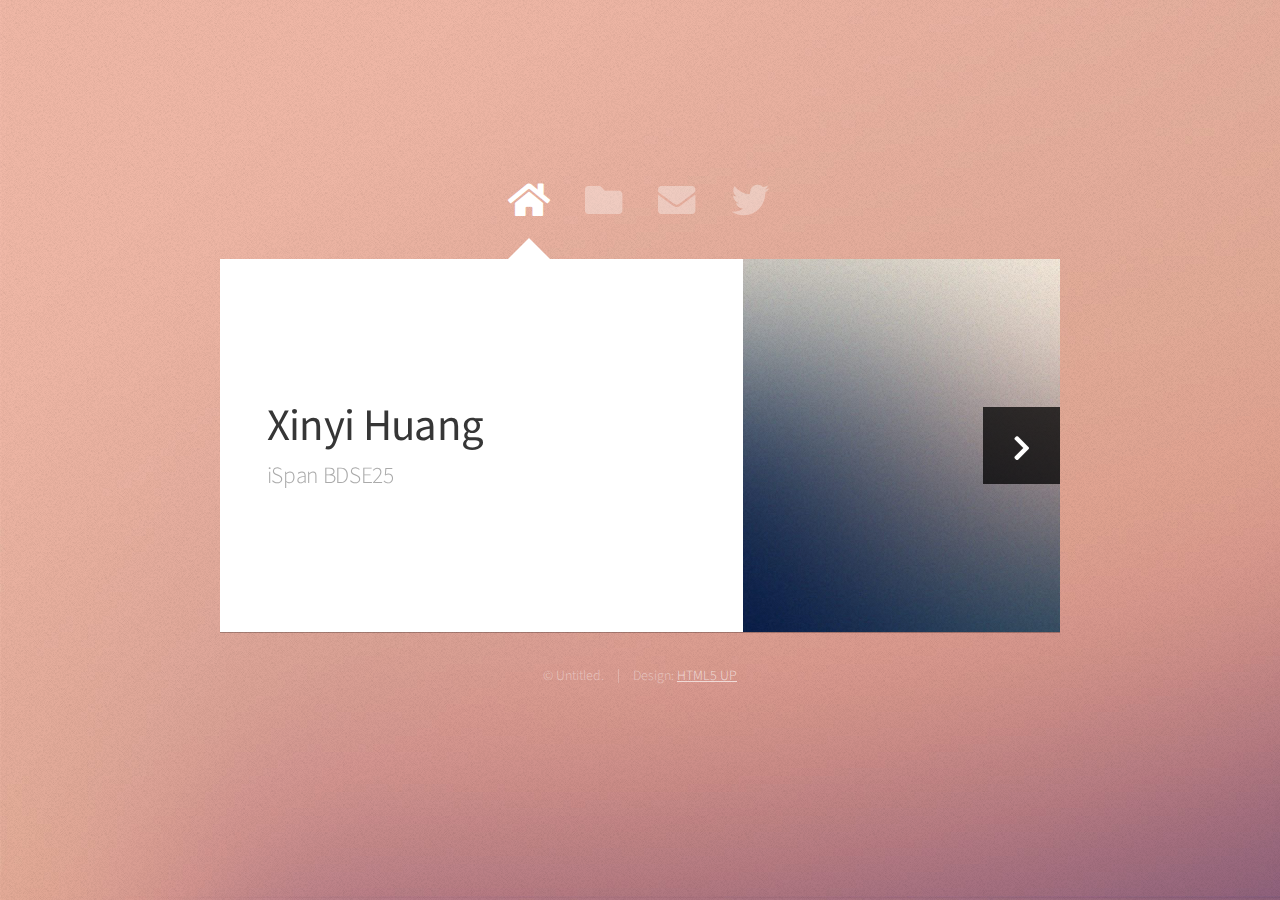
<file: index.html>
<!DOCTYPE HTML>
<html>
	<head>
		<title>D3 Workspace</title>
		<meta charset="utf-8" />
		<meta name="viewport" content="width=device-width, initial-scale=1, user-scalable=no" />
		<link rel="stylesheet" href="assets/css/main.css" />
		<noscript><link rel="stylesheet" href="assets/css/noscript.css" /></noscript>
	</head>
	<body class="is-preload">

		<!-- Wrapper-->
			<div id="wrapper">

				<!-- Nav -->
					<nav id="nav">
						<a href="#" class="icon solid fa-home"><span>Home</span></a>
						<a href="#work" class="icon solid fa-folder"><span>Work</span></a>
						<a href="#contact" class="icon solid fa-envelope"><span>Contact</span></a>
						<a href="https://twitter.com/ajlkn" class="icon brands fa-twitter"><span>Twitter</span></a>
					</nav>

				<!-- Main -->
					<div id="main">

						<!-- Me -->
							<article id="home" class="panel intro">
								<header>
									<h1>Xinyi Huang</h1>
									<p>iSpan BDSE25</p>
								</header>
								<a href="#work" class="jumplink pic">
									<span class="arrow icon solid fa-chevron-right"><span>See my work</span></span>
									<img src="images/me.jpg" alt="" />
								</a>
							</article>

						<!-- Work -->
							<article id="work" class="panel">
								<header>
									<h2>Data-Driven Documents</h2>
								</header>
								<p>
									D3.js is a JavaScript library for manipulating documents based on data. D3 helps you bring data to life using HTML, SVG, and CSS. D3’s emphasis on web standards gives you the full capabilities of modern browsers without tying yourself to a proprietary framework, combining powerful visualization components and a data-driven approach to DOM manipulation.
								</p>
								<section>
									<div class="row">
										<div class="col-4 col-6-medium col-12-small">
											<a href="bar_chart_advanced.html" class="image fit"><img src="images/pic01.jpg" alt="">Top 15 revenue/budget/popularity movies - Bar Chart</a>
										</div>
										<div class="col-4 col-6-medium col-12-small">
											<a href="scatter_plot.html" class="image fit"><img src="images/pic02.jpg" alt="">Top 100 films Budget vs.Revenue- Scatter Plot</a>
										</div>
										<div class="col-4 col-6-medium col-12-small">
											<a href="line_chart.html" class="image fit"><img src="images/pic03.jpg" alt="">Films w/ budget and revenue figures- Line Chart</a>
										</div>
										<div class="col-4 col-6-medium col-12-small">
											<a href="interactive_bar_chart.html" class="image fit"><img src="images/pic04.jpg" alt="">Interacitve Bar Chart</a>
										</div>
										<div class="col-4 col-6-medium col-12-small">
											<a href="interactive_scatter_plot.html" class="image fit"><img src="images/pic05.jpg" alt="">Interactive Scatter Plot</a>
										</div>
										<div class="col-4 col-6-medium col-12-small">
											<a href="fruit_list.html" class="image fit"><img src="images/pic06.jpg" alt="">Favorite Fruit List</a>
										</div>
									</div>
								</section>
							</article>

						<!-- Contact -->
							<article id="contact" class="panel">
								<header>
									<h2>Contact Me</h2>
								</header>
								<form action="#" method="post">
									<div>
										<div class="row">
											<div class="col-6 col-12-medium">
												<input type="text" name="name" placeholder="Name" />
											</div>
											<div class="col-6 col-12-medium">
												<input type="text" name="email" placeholder="Email" />
											</div>
											<div class="col-12">
												<input type="text" name="subject" placeholder="Subject" />
											</div>
											<div class="col-12">
												<textarea name="message" placeholder="Message" rows="6"></textarea>
											</div>
											<div class="col-12">
												<input type="submit" value="Send Message" />
											</div>
										</div>
									</div>
								</form>
							</article>

					</div>

				<!-- Footer -->
					<div id="footer">
						<ul class="copyright">
							<li>&copy; Untitled.</li><li>Design: <a href="http://html5up.net">HTML5 UP</a></li>
						</ul>
					</div>

			</div>

		<!-- Scripts -->
			<script src="assets/js/jquery.min.js"></script>
			<script src="assets/js/browser.min.js"></script>
			<script src="assets/js/breakpoints.min.js"></script>
			<script src="assets/js/util.js"></script>
			<script src="assets/js/main.js"></script>

	</body>
</html>
</file>
<file: assets/css/noscript.css>
/* Wrapper */

	#wrapper {
		opacity: 1 !important;
	}

/* Nav */

	#nav a {
		opacity: 1.0;
	}

		#nav a:before, #nav a:after {
			display: none;
		}

		#nav a span {
			top: 0;
			opacity: 1.0;
		}

			#nav a span:after {
				display: none;
			}

/* Main */

	#main {
		background: none;
		box-shadow: none;
	}

		#main > .panel {
			background: #ffffff;
			margin-bottom: 2em;
		}

			#main > .panel:last-child {
				margin-bottom: 0;
			}
</file>
<file: assets/css/main.css>
@import url("https://fonts.googleapis.com/css?family=Source+Sans+Pro:300,400,300italic,400italic");
@import url("fontawesome-all.min.css");

html, body, div, span, applet, object,
iframe, h1, h2, h3, h4, h5, h6, p, blockquote,
pre, a, abbr, acronym, address, big, cite,
code, del, dfn, em, img, ins, kbd, q, s, samp,
small, strike, strong, sub, sup, tt, var, b,
u, i, center, dl, dt, dd, ol, ul, li, fieldset,
form, label, legend, table, caption, tbody,
tfoot, thead, tr, th, td, article, aside,
canvas, details, embed, figure, figcaption,
footer, header, hgroup, menu, nav, output, ruby,
section, summary, time, mark, audio, video {
	margin: 0;
	padding: 0;
	border: 0;
	font-size: 100%;
	font: inherit;
	vertical-align: baseline;}

article, aside, details, figcaption, figure,
footer, header, hgroup, menu, nav, section {
	display: block;}

body {
	line-height: 1;
}

ol, ul {
	list-style: none;
}

blockquote, q {
	quotes: none;
}

	blockquote:before, blockquote:after, q:before, q:after {
		content: '';
		content: none;
	}

table {
	border-collapse: collapse;
	border-spacing: 0;
}

body {
	-webkit-text-size-adjust: none;
}

mark {
	background-color: transparent;
	color: inherit;
}

input::-moz-focus-inner {
	border: 0;
	padding: 0;
}

input, select, textarea {
	-moz-appearance: none;
	-webkit-appearance: none;
	-ms-appearance: none;
	appearance: none;
}

/* Row */

	.row {
		display: flex;
		flex-wrap: wrap;
		box-sizing: border-box;
		align-items: stretch;
	}

		.row > * {
			box-sizing: border-box;
		}

		.row.gtr-uniform > * > :last-child {
			margin-bottom: 0;
		}

		.row.aln-left {
			justify-content: flex-start;
		}

		.row.aln-center {
			justify-content: center;
		}

		.row.aln-right {
			justify-content: flex-end;
		}

		.row.aln-top {
			align-items: flex-start;
		}

		.row.aln-middle {
			align-items: center;
		}

		.row.aln-bottom {
			align-items: flex-end;
		}

		.row > .imp {
			order: -1;
		}

		.row > .col-1 {
			width: 8.33333%;
		}

		.row > .off-1 {
			margin-left: 8.33333%;
		}

		.row > .col-2 {
			width: 16.66667%;
		}

		.row > .off-2 {
			margin-left: 16.66667%;
		}

		.row > .col-3 {
			width: 25%;
		}

		.row > .off-3 {
			margin-left: 25%;
		}

		.row > .col-4 {
			width: 33.33333%;
		}

		.row > .off-4 {
			margin-left: 33.33333%;
		}

		.row > .col-5 {
			width: 41.66667%;
		}

		.row > .off-5 {
			margin-left: 41.66667%;
		}

		.row > .col-6 {
			width: 50%;
		}

		.row > .off-6 {
			margin-left: 50%;
		}

		.row > .col-7 {
			width: 58.33333%;
		}

		.row > .off-7 {
			margin-left: 58.33333%;
		}

		.row > .col-8 {
			width: 66.66667%;
		}

		.row > .off-8 {
			margin-left: 66.66667%;
		}

		.row > .col-9 {
			width: 75%;
		}

		.row > .off-9 {
			margin-left: 75%;
		}

		.row > .col-10 {
			width: 83.33333%;
		}

		.row > .off-10 {
			margin-left: 83.33333%;
		}

		.row > .col-11 {
			width: 91.66667%;
		}

		.row > .off-11 {
			margin-left: 91.66667%;
		}

		.row > .col-12 {
			width: 100%;
		}

		.row > .off-12 {
			margin-left: 100%;
		}

		.row.gtr-0 {
			margin-top: 0em;
			margin-left: 0em;
		}

			.row.gtr-0 > * {
				padding: 0em 0 0 0em;
			}

			.row.gtr-0.gtr-uniform {
				margin-top: 0em;
			}

				.row.gtr-0.gtr-uniform > * {
					padding-top: 0em;
				}

		.row.gtr-25 {
			margin-top: -0.3125em;
			margin-left: -0.3125em;
		}

			.row.gtr-25 > * {
				padding: 0.3125em 0 0 0.3125em;
			}

			.row.gtr-25.gtr-uniform {
				margin-top: -0.3125em;
			}

				.row.gtr-25.gtr-uniform > * {
					padding-top: 0.3125em;
				}

		.row.gtr-50 {
			margin-top: -0.625em;
			margin-left: -0.625em;
		}

			.row.gtr-50 > * {
				padding: 0.625em 0 0 0.625em;
			}

			.row.gtr-50.gtr-uniform {
				margin-top: -0.625em;
			}

				.row.gtr-50.gtr-uniform > * {
					padding-top: 0.625em;
				}

		.row {
			margin-top: -1.25em;
			margin-left: -1.25em;
		}

			.row > * {
				padding: 1.25em 0 0 1.25em;
			}

			.row.gtr-uniform {
				margin-top: -1.25em;
			}

				.row.gtr-uniform > * {
					padding-top: 1.25em;
				}

		.row.gtr-150 {
			margin-top: -1.875em;
			margin-left: -1.875em;
		}

			.row.gtr-150 > * {
				padding: 1.875em 0 0 1.875em;
			}

			.row.gtr-150.gtr-uniform {
				margin-top: -1.875em;
			}

				.row.gtr-150.gtr-uniform > * {
					padding-top: 1.875em;
				}

		.row.gtr-200 {
			margin-top: -2.5em;
			margin-left: -2.5em;
		}

			.row.gtr-200 > * {
				padding: 2.5em 0 0 2.5em;
			}

			.row.gtr-200.gtr-uniform {
				margin-top: -2.5em;
			}

				.row.gtr-200.gtr-uniform > * {
					padding-top: 2.5em;
				}

		@media screen and (max-width: 1680px) {

			.row {
				display: flex;
				flex-wrap: wrap;
				box-sizing: border-box;
				align-items: stretch;
			}

				.row > * {
					box-sizing: border-box;
				}

				.row.gtr-uniform > * > :last-child {
					margin-bottom: 0;
				}

				.row.aln-left {
					justify-content: flex-start;
				}

				.row.aln-center {
					justify-content: center;
				}

				.row.aln-right {
					justify-content: flex-end;
				}

				.row.aln-top {
					align-items: flex-start;
				}

				.row.aln-middle {
					align-items: center;
				}

				.row.aln-bottom {
					align-items: flex-end;
				}

				.row > .imp-xlarge {
					order: -1;
				}

				.row > .col-1-xlarge {
					width: 8.33333%;
				}

				.row > .off-1-xlarge {
					margin-left: 8.33333%;
				}

				.row > .col-2-xlarge {
					width: 16.66667%;
				}

				.row > .off-2-xlarge {
					margin-left: 16.66667%;
				}

				.row > .col-3-xlarge {
					width: 25%;
				}

				.row > .off-3-xlarge {
					margin-left: 25%;
				}

				.row > .col-4-xlarge {
					width: 33.33333%;
				}

				.row > .off-4-xlarge {
					margin-left: 33.33333%;
				}

				.row > .col-5-xlarge {
					width: 41.66667%;
				}

				.row > .off-5-xlarge {
					margin-left: 41.66667%;
				}

				.row > .col-6-xlarge {
					width: 50%;
				}

				.row > .off-6-xlarge {
					margin-left: 50%;
				}

				.row > .col-7-xlarge {
					width: 58.33333%;
				}

				.row > .off-7-xlarge {
					margin-left: 58.33333%;
				}

				.row > .col-8-xlarge {
					width: 66.66667%;
				}

				.row > .off-8-xlarge {
					margin-left: 66.66667%;
				}

				.row > .col-9-xlarge {
					width: 75%;
				}

				.row > .off-9-xlarge {
					margin-left: 75%;
				}

				.row > .col-10-xlarge {
					width: 83.33333%;
				}

				.row > .off-10-xlarge {
					margin-left: 83.33333%;
				}

				.row > .col-11-xlarge {
					width: 91.66667%;
				}

				.row > .off-11-xlarge {
					margin-left: 91.66667%;
				}

				.row > .col-12-xlarge {
					width: 100%;
				}

				.row > .off-12-xlarge {
					margin-left: 100%;
				}

				.row.gtr-0 {
					margin-top: 0em;
					margin-left: 0em;
				}

					.row.gtr-0 > * {
						padding: 0em 0 0 0em;
					}

					.row.gtr-0.gtr-uniform {
						margin-top: 0em;
					}

						.row.gtr-0.gtr-uniform > * {
							padding-top: 0em;
						}

				.row.gtr-25 {
					margin-top: -0.3125em;
					margin-left: -0.3125em;
				}

					.row.gtr-25 > * {
						padding: 0.3125em 0 0 0.3125em;
					}

					.row.gtr-25.gtr-uniform {
						margin-top: -0.3125em;
					}

						.row.gtr-25.gtr-uniform > * {
							padding-top: 0.3125em;
						}

				.row.gtr-50 {
					margin-top: -0.625em;
					margin-left: -0.625em;
				}

					.row.gtr-50 > * {
						padding: 0.625em 0 0 0.625em;
					}

					.row.gtr-50.gtr-uniform {
						margin-top: -0.625em;
					}

						.row.gtr-50.gtr-uniform > * {
							padding-top: 0.625em;
						}

				.row {
					margin-top: -1.25em;
					margin-left: -1.25em;
				}

					.row > * {
						padding: 1.25em 0 0 1.25em;
					}

					.row.gtr-uniform {
						margin-top: -1.25em;
					}

						.row.gtr-uniform > * {
							padding-top: 1.25em;
						}

				.row.gtr-150 {
					margin-top: -1.875em;
					margin-left: -1.875em;
				}

					.row.gtr-150 > * {
						padding: 1.875em 0 0 1.875em;
					}

					.row.gtr-150.gtr-uniform {
						margin-top: -1.875em;
					}

						.row.gtr-150.gtr-uniform > * {
							padding-top: 1.875em;
						}

				.row.gtr-200 {
					margin-top: -2.5em;
					margin-left: -2.5em;
				}

					.row.gtr-200 > * {
						padding: 2.5em 0 0 2.5em;
					}

					.row.gtr-200.gtr-uniform {
						margin-top: -2.5em;
					}

						.row.gtr-200.gtr-uniform > * {
							padding-top: 2.5em;
						}

		}

		@media screen and (max-width: 1280px) {

			.row {
				display: flex;
				flex-wrap: wrap;
				box-sizing: border-box;
				align-items: stretch;
			}

				.row > * {
					box-sizing: border-box;
				}

				.row.gtr-uniform > * > :last-child {
					margin-bottom: 0;
				}

				.row.aln-left {
					justify-content: flex-start;
				}

				.row.aln-center {
					justify-content: center;
				}

				.row.aln-right {
					justify-content: flex-end;
				}

				.row.aln-top {
					align-items: flex-start;
				}

				.row.aln-middle {
					align-items: center;
				}

				.row.aln-bottom {
					align-items: flex-end;
				}

				.row > .imp-large {
					order: -1;
				}

				.row > .col-1-large {
					width: 8.33333%;
				}

				.row > .off-1-large {
					margin-left: 8.33333%;
				}

				.row > .col-2-large {
					width: 16.66667%;
				}

				.row > .off-2-large {
					margin-left: 16.66667%;
				}

				.row > .col-3-large {
					width: 25%;
				}

				.row > .off-3-large {
					margin-left: 25%;
				}

				.row > .col-4-large {
					width: 33.33333%;
				}

				.row > .off-4-large {
					margin-left: 33.33333%;
				}

				.row > .col-5-large {
					width: 41.66667%;
				}

				.row > .off-5-large {
					margin-left: 41.66667%;
				}

				.row > .col-6-large {
					width: 50%;
				}

				.row > .off-6-large {
					margin-left: 50%;
				}

				.row > .col-7-large {
					width: 58.33333%;
				}

				.row > .off-7-large {
					margin-left: 58.33333%;
				}

				.row > .col-8-large {
					width: 66.66667%;
				}

				.row > .off-8-large {
					margin-left: 66.66667%;
				}

				.row > .col-9-large {
					width: 75%;
				}

				.row > .off-9-large {
					margin-left: 75%;
				}

				.row > .col-10-large {
					width: 83.33333%;
				}

				.row > .off-10-large {
					margin-left: 83.33333%;
				}

				.row > .col-11-large {
					width: 91.66667%;
				}

				.row > .off-11-large {
					margin-left: 91.66667%;
				}

				.row > .col-12-large {
					width: 100%;
				}

				.row > .off-12-large {
					margin-left: 100%;
				}

				.row.gtr-0 {
					margin-top: 0em;
					margin-left: 0em;
				}

					.row.gtr-0 > * {
						padding: 0em 0 0 0em;
					}

					.row.gtr-0.gtr-uniform {
						margin-top: 0em;
					}

						.row.gtr-0.gtr-uniform > * {
							padding-top: 0em;
						}

				.row.gtr-25 {
					margin-top: -0.3125em;
					margin-left: -0.3125em;
				}

					.row.gtr-25 > * {
						padding: 0.3125em 0 0 0.3125em;
					}

					.row.gtr-25.gtr-uniform {
						margin-top: -0.3125em;
					}

						.row.gtr-25.gtr-uniform > * {
							padding-top: 0.3125em;
						}

				.row.gtr-50 {
					margin-top: -0.625em;
					margin-left: -0.625em;
				}

					.row.gtr-50 > * {
						padding: 0.625em 0 0 0.625em;
					}

					.row.gtr-50.gtr-uniform {
						margin-top: -0.625em;
					}

						.row.gtr-50.gtr-uniform > * {
							padding-top: 0.625em;
						}

				.row {
					margin-top: -1.25em;
					margin-left: -1.25em;
				}

					.row > * {
						padding: 1.25em 0 0 1.25em;
					}

					.row.gtr-uniform {
						margin-top: -1.25em;
					}

						.row.gtr-uniform > * {
							padding-top: 1.25em;
						}

				.row.gtr-150 {
					margin-top: -1.875em;
					margin-left: -1.875em;
				}

					.row.gtr-150 > * {
						padding: 1.875em 0 0 1.875em;
					}

					.row.gtr-150.gtr-uniform {
						margin-top: -1.875em;
					}

						.row.gtr-150.gtr-uniform > * {
							padding-top: 1.875em;
						}

				.row.gtr-200 {
					margin-top: -2.5em;
					margin-left: -2.5em;
				}

					.row.gtr-200 > * {
						padding: 2.5em 0 0 2.5em;
					}

					.row.gtr-200.gtr-uniform {
						margin-top: -2.5em;
					}

						.row.gtr-200.gtr-uniform > * {
							padding-top: 2.5em;
						}

		}

		@media screen and (max-width: 980px) {

			.row {
				display: flex;
				flex-wrap: wrap;
				box-sizing: border-box;
				align-items: stretch;
			}

				.row > * {
					box-sizing: border-box;
				}

				.row.gtr-uniform > * > :last-child {
					margin-bottom: 0;
				}

				.row.aln-left {
					justify-content: flex-start;
				}

				.row.aln-center {
					justify-content: center;
				}

				.row.aln-right {
					justify-content: flex-end;
				}

				.row.aln-top {
					align-items: flex-start;
				}

				.row.aln-middle {
					align-items: center;
				}

				.row.aln-bottom {
					align-items: flex-end;
				}

				.row > .imp-medium {
					order: -1;
				}

				.row > .col-1-medium {
					width: 8.33333%;
				}

				.row > .off-1-medium {
					margin-left: 8.33333%;
				}

				.row > .col-2-medium {
					width: 16.66667%;
				}

				.row > .off-2-medium {
					margin-left: 16.66667%;
				}

				.row > .col-3-medium {
					width: 25%;
				}

				.row > .off-3-medium {
					margin-left: 25%;
				}

				.row > .col-4-medium {
					width: 33.33333%;
				}

				.row > .off-4-medium {
					margin-left: 33.33333%;
				}

				.row > .col-5-medium {
					width: 41.66667%;
				}

				.row > .off-5-medium {
					margin-left: 41.66667%;
				}

				.row > .col-6-medium {
					width: 50%;
				}

				.row > .off-6-medium {
					margin-left: 50%;
				}

				.row > .col-7-medium {
					width: 58.33333%;
				}

				.row > .off-7-medium {
					margin-left: 58.33333%;
				}

				.row > .col-8-medium {
					width: 66.66667%;
				}

				.row > .off-8-medium {
					margin-left: 66.66667%;
				}

				.row > .col-9-medium {
					width: 75%;
				}

				.row > .off-9-medium {
					margin-left: 75%;
				}

				.row > .col-10-medium {
					width: 83.33333%;
				}

				.row > .off-10-medium {
					margin-left: 83.33333%;
				}

				.row > .col-11-medium {
					width: 91.66667%;
				}

				.row > .off-11-medium {
					margin-left: 91.66667%;
				}

				.row > .col-12-medium {
					width: 100%;
				}

				.row > .off-12-medium {
					margin-left: 100%;
				}

				.row.gtr-0 {
					margin-top: 0em;
					margin-left: 0em;
				}

					.row.gtr-0 > * {
						padding: 0em 0 0 0em;
					}

					.row.gtr-0.gtr-uniform {
						margin-top: 0em;
					}

						.row.gtr-0.gtr-uniform > * {
							padding-top: 0em;
						}

				.row.gtr-25 {
					margin-top: -0.3125em;
					margin-left: -0.3125em;
				}

					.row.gtr-25 > * {
						padding: 0.3125em 0 0 0.3125em;
					}

					.row.gtr-25.gtr-uniform {
						margin-top: -0.3125em;
					}

						.row.gtr-25.gtr-uniform > * {
							padding-top: 0.3125em;
						}

				.row.gtr-50 {
					margin-top: -0.625em;
					margin-left: -0.625em;
				}

					.row.gtr-50 > * {
						padding: 0.625em 0 0 0.625em;
					}

					.row.gtr-50.gtr-uniform {
						margin-top: -0.625em;
					}

						.row.gtr-50.gtr-uniform > * {
							padding-top: 0.625em;
						}

				.row {
					margin-top: -1.25em;
					margin-left: -1.25em;
				}

					.row > * {
						padding: 1.25em 0 0 1.25em;
					}

					.row.gtr-uniform {
						margin-top: -1.25em;
					}

						.row.gtr-uniform > * {
							padding-top: 1.25em;
						}

				.row.gtr-150 {
					margin-top: -1.875em;
					margin-left: -1.875em;
				}

					.row.gtr-150 > * {
						padding: 1.875em 0 0 1.875em;
					}

					.row.gtr-150.gtr-uniform {
						margin-top: -1.875em;
					}

						.row.gtr-150.gtr-uniform > * {
							padding-top: 1.875em;
						}

				.row.gtr-200 {
					margin-top: -2.5em;
					margin-left: -2.5em;
				}

					.row.gtr-200 > * {
						padding: 2.5em 0 0 2.5em;
					}

					.row.gtr-200.gtr-uniform {
						margin-top: -2.5em;
					}

						.row.gtr-200.gtr-uniform > * {
							padding-top: 2.5em;
						}

		}

		@media screen and (max-width: 736px) {

			.row {
				display: flex;
				flex-wrap: wrap;
				box-sizing: border-box;
				align-items: stretch;
			}

				.row > * {
					box-sizing: border-box;
				}

				.row.gtr-uniform > * > :last-child {
					margin-bottom: 0;
				}

				.row.aln-left {
					justify-content: flex-start;
				}

				.row.aln-center {
					justify-content: center;
				}

				.row.aln-right {
					justify-content: flex-end;
				}

				.row.aln-top {
					align-items: flex-start;
				}

				.row.aln-middle {
					align-items: center;
				}

				.row.aln-bottom {
					align-items: flex-end;
				}

				.row > .imp-small {
					order: -1;
				}

				.row > .col-1-small {
					width: 8.33333%;
				}

				.row > .off-1-small {
					margin-left: 8.33333%;
				}

				.row > .col-2-small {
					width: 16.66667%;
				}

				.row > .off-2-small {
					margin-left: 16.66667%;
				}

				.row > .col-3-small {
					width: 25%;
				}

				.row > .off-3-small {
					margin-left: 25%;
				}

				.row > .col-4-small {
					width: 33.33333%;
				}

				.row > .off-4-small {
					margin-left: 33.33333%;
				}

				.row > .col-5-small {
					width: 41.66667%;
				}

				.row > .off-5-small {
					margin-left: 41.66667%;
				}

				.row > .col-6-small {
					width: 50%;
				}

				.row > .off-6-small {
					margin-left: 50%;
				}

				.row > .col-7-small {
					width: 58.33333%;
				}

				.row > .off-7-small {
					margin-left: 58.33333%;
				}

				.row > .col-8-small {
					width: 66.66667%;
				}

				.row > .off-8-small {
					margin-left: 66.66667%;
				}

				.row > .col-9-small {
					width: 75%;
				}

				.row > .off-9-small {
					margin-left: 75%;
				}

				.row > .col-10-small {
					width: 83.33333%;
				}

				.row > .off-10-small {
					margin-left: 83.33333%;
				}

				.row > .col-11-small {
					width: 91.66667%;
				}

				.row > .off-11-small {
					margin-left: 91.66667%;
				}

				.row > .col-12-small {
					width: 100%;
				}

				.row > .off-12-small {
					margin-left: 100%;
				}

				.row.gtr-0 {
					margin-top: 0em;
					margin-left: 0em;
				}

					.row.gtr-0 > * {
						padding: 0em 0 0 0em;
					}

					.row.gtr-0.gtr-uniform {
						margin-top: 0em;
					}

						.row.gtr-0.gtr-uniform > * {
							padding-top: 0em;
						}

				.row.gtr-25 {
					margin-top: -0.3125em;
					margin-left: -0.3125em;
				}

					.row.gtr-25 > * {
						padding: 0.3125em 0 0 0.3125em;
					}

					.row.gtr-25.gtr-uniform {
						margin-top: -0.3125em;
					}

						.row.gtr-25.gtr-uniform > * {
							padding-top: 0.3125em;
						}

				.row.gtr-50 {
					margin-top: -0.625em;
					margin-left: -0.625em;
				}

					.row.gtr-50 > * {
						padding: 0.625em 0 0 0.625em;
					}

					.row.gtr-50.gtr-uniform {
						margin-top: -0.625em;
					}

						.row.gtr-50.gtr-uniform > * {
							padding-top: 0.625em;
						}

				.row {
					margin-top: -1.25em;
					margin-left: -1.25em;
				}

					.row > * {
						padding: 1.25em 0 0 1.25em;
					}

					.row.gtr-uniform {
						margin-top: -1.25em;
					}

						.row.gtr-uniform > * {
							padding-top: 1.25em;
						}

				.row.gtr-150 {
					margin-top: -1.875em;
					margin-left: -1.875em;
				}

					.row.gtr-150 > * {
						padding: 1.875em 0 0 1.875em;
					}

					.row.gtr-150.gtr-uniform {
						margin-top: -1.875em;
					}

						.row.gtr-150.gtr-uniform > * {
							padding-top: 1.875em;
						}

				.row.gtr-200 {
					margin-top: -2.5em;
					margin-left: -2.5em;
				}

					.row.gtr-200 > * {
						padding: 2.5em 0 0 2.5em;
					}

					.row.gtr-200.gtr-uniform {
						margin-top: -2.5em;
					}

						.row.gtr-200.gtr-uniform > * {
							padding-top: 2.5em;
						}

		}

/* Basic */

	html {
		box-sizing: border-box;
	}

	*, *:before, *:after {
		box-sizing: inherit;
	}

	body {
		background-image: url("images/overlay.png"), url("images/bg.jpg");
		background-repeat: repeat, no-repeat;
		background-size: auto, 100% 100%;
		background-attachment: fixed;
		overflow-y: scroll;
	}

		body.is-preload *, body.is-preload *:before, body.is-preload *:after {
			-moz-animation: none !important;
			-webkit-animation: none !important;
			-ms-animation: none !important;
			animation: none !important;
			-moz-transition: none !important;
			-webkit-transition: none !important;
			-ms-transition: none !important;
			transition: none !important;
		}

	body, input, textarea, select {
		font-family: 'Source Sans Pro', sans-serif;
		font-weight: 300;
		color: #777777;
		font-size: 20pt;
		line-height: 1.75em;
	}

		@media screen and (max-width: 1680px) {

			body, input, textarea, select {
				font-size: 15pt;
			}

		}

		@media screen and (max-width: 1280px) {

			body, input, textarea, select {
				font-size: 14pt;
			}

		}

		@media screen and (max-width: 736px) {

			body, input, textarea, select {
				font-size: 12pt;
			}

		}

		@media screen and (max-width: 360px) {

			body, input, textarea, select {
				font-size: 11pt;
			}

		}

	strong, b, h1, h2, h3, h4, h5, h6 {
		font-weight: 400;
		color: #363636;
	}

	h1 {
		font-size: 2.4em;
		letter-spacing: -0.015em;
	}

	h2 {
		font-size: 1.8em;
		letter-spacing: -0.015em;
	}

	h3, h4, h5, h6 {
		font-size: 1.25em;
		letter-spacing: -0.015em;
	}

	@media screen and (max-width: 736px) {

		h1 {
			font-size: 1.75em;
		}

		h2 {
			font-size: 1.375em;
		}

		h3, h4, h5, h6 {
			font-size: 1em;
		}

	}

	blockquote {
		border-left: solid 0.5em #ddd;
		padding: 1em 0 1em 2em;
		font-style: italic;
	}

	em, i {
		font-style: italic;
	}

	hr {
		border: 0;
		border-top: solid 1px #ddd;
		padding: 1.5em 0 0 0;
		margin: 1.75em 0 0 0;
	}

	sub {
		position: relative;
		top: 0.5em;
		font-size: 0.8em;
	}

	sup {
		position: relative;
		top: -0.5em;
		font-size: 0.8em;
	}

	br.clear {
		clear: both;
	}

	p, ul, ol, dl, table, blockquote, form {
		margin-bottom: 2em;
	}

/* Table */

	table {
		width: 100%;
	}

		table.default tbody tr {
			border-bottom: solid 1px #f4f4f4;
		}

		table.default td {
			padding: 0.5em 1em 0.5em 1em;
		}

		table.default th {
			text-align: left;
			font-weight: 400;
			padding: 0.5em 1em 0.5em 1em;
		}

		table.default thead {
			border-bottom: solid 2px #f4f4f4;
		}

/* Form */

	form label {
		display: block;
		font-weight: 400;
		color: #363636;
		margin: 0 0 1em 0;
	}

	form input[type="text"],
	form input[type="email"],
	form input[type="password"],
	form select,
	form textarea {
		-webkit-appearance: none;
		border: 0;
		background: #f4f4f4;
		padding: 0.75em;
		width: 100%;
		-moz-transition: background-color .25s ease-in-out;
		-webkit-transition: background-color .25s ease-in-out;
		-ms-transition: background-color .25s ease-in-out;
		transition: background-color .25s ease-in-out;
	}

		form input[type="text"]:focus,
		form input[type="email"]:focus,
		form input[type="password"]:focus,
		form select:focus,
		form textarea:focus {
			background: #f8f8f8;
		}

	form input[type="text"],
	form input[type="email"],
	form input[type="password"],
	form select {
		line-height: 1.35em;
	}

	form ::-webkit-input-placeholder {
		color: #999;
	}

	form :-moz-placeholder {
		color: #999;
	}

	form ::-moz-placeholder {
		color: #999;
	}

	form :-ms-input-placeholder {
		color: #999;
	}

/* Section/Article */

	section, article {
		margin-bottom: 3em;
	}

		section > :last-child, section:last-child, article > :last-child, article:last-child {
			margin-bottom: 0;
		}

	header {
		margin: 0 0 1.5em 0;
	}

		header > p {
			margin: 0.5em 0 0 0;
			color: #aaa;
		}

		@media screen and (max-width: 736px) {

			header {
				margin: 0 0 1em 0;
			}

		}

/* Image */

	.image {
		display: inline-block;
	}

		.image img {
			display: block;
			width: 100%;
		}

		.image.fit {
			display: block;
			width: 100%;
		}

		.image.featured {
			display: block;
			width: 100%;
			margin: 0 0 2em 0;
		}

		.image.left {
			float: left;
			margin: 0 2em 2em 0;
		}

		.image.centered {
			display: block;
			margin: 0 0 2em 0;
		}

			.image.centered img {
				margin: 0 auto;
				width: auto;
			}

/* Button */

	input[type="button"],
	input[type="submit"],
	input[type="reset"],
	button,
	.button {
		-moz-transition: background-color .25s ease-in-out;
		-webkit-transition: background-color .25s ease-in-out;
		-ms-transition: background-color .25s ease-in-out;
		transition: background-color .25s ease-in-out;
		-webkit-appearance: none;
		display: inline-block;
		background-color: #222222;
		color: #ffffff;
		border: 0;
		cursor: pointer;
		outline: 0;
		padding: 0.7em 1.5em 0.7em 1.5em;
	}

		input[type="button"]:hover,
		input[type="submit"]:hover,
		input[type="reset"]:hover,
		button:hover,
		.button:hover {
			background-color: #333333;
		}

		input[type="button"]:active,
		input[type="submit"]:active,
		input[type="reset"]:active,
		button:active,
		.button:active {
			background-color: #444444;
		}

		input[type="button"].alt,
		input[type="submit"].alt,
		input[type="reset"].alt,
		button.alt,
		.button.alt {
			background-color: #777777;
		}

			input[type="button"].alt:hover,
			input[type="submit"].alt:hover,
			input[type="reset"].alt:hover,
			button.alt:hover,
			.button.alt:hover {
				background-color: #888888;
			}

			input[type="button"].alt:active,
			input[type="submit"].alt:active,
			input[type="reset"].alt:active,
			button.alt:active,
			.button.alt:active {
				background-color: #999999;
			}

		input[type="button"].small,
		input[type="submit"].small,
		input[type="reset"].small,
		button.small,
		.button.small {
			font-size: 0.75em;
		}

		input[type="button"].large,
		input[type="submit"].large,
		input[type="reset"].large,
		button.large,
		.button.large {
			font-size: 1.25em;
			padding: 0.5em 1.25em 0.5em 1.25em;
		}

		input[type="button"].xlarge,
		input[type="submit"].xlarge,
		input[type="reset"].xlarge,
		button.xlarge,
		.button.xlarge {
			font-size: 1.5em;
			padding: 0.5em 1.25em 0.5em 1.25em;
		}

		@media screen and (max-width: 736px) {

			input[type="button"],
			input[type="submit"],
			input[type="reset"],
			button,
			.button {
				width: 100%;
			}

		}

/* List */

	ul {
		list-style: disc;
		padding-left: 1em;
	}

		ul li {
			padding-left: 0.5em;
		}

	ol {
		list-style: decimal;
		padding-left: 1.25em;
	}

		ol li {
			padding-left: 0.25em;
		}

/* Actions */

	ul.actions {
		list-style: none;
		padding-left: 0;
	}

		ul.actions li {
			display: inline-block;
			padding-left: 0;
			margin: 0 0 0 0.5em;
		}

			ul.actions li:first-child {
				margin-left: 0;
			}

		@media screen and (max-width: 736px) {

			ul.actions li {
				display: block;
				margin: 0.75em 0 0 0;
			}

				ul.actions li:first-child {
					margin-top: 0;
				}

		}

/* Icons */

	.icon {
		text-decoration: none;
		position: relative;
		text-decoration: none;
	}

		.icon:before {
			-moz-osx-font-smoothing: grayscale;
			-webkit-font-smoothing: antialiased;
			display: inline-block;
			font-style: normal;
			font-variant: normal;
			text-rendering: auto;
			line-height: 1;
			text-transform: none !important;
			font-family: 'Font Awesome 5 Free';
			font-weight: 400;
		}

		.icon.solid:before {
			font-weight: 900;
		}

		.icon.brands:before {
			font-family: 'Font Awesome 5 Brands';
		}

		.icon:before {
			line-height: inherit;
		}

		.icon > .label {
			display: none;
		}

/* Nav */

	#nav {
		text-align: center;
		height: 4.25em;
		cursor: default;
	}

		#nav a {
			position: relative;
			display: inline-block;
			color: #ffffff;
			width: 1em;
			height: 1em;
			line-height: 0.9em;
			font-size: 2.5em;
			margin: 0 0.25em 0 0.25em;
			opacity: 0.35;
			outline: 0;
			-moz-transition: opacity .25s ease-in-out;
			-webkit-transition: opacity .25s ease-in-out;
			-ms-transition: opacity .25s ease-in-out;
			transition: opacity .25s ease-in-out;
		}

			#nav a.icon:before {
				padding-right: 0;
			}

			#nav a:before {
				font-size: 0.8em;
			}

			#nav a:after {
				content: '';
				display: block;
				position: absolute;
				left: 50%;
				bottom: -0.75em;
				margin-left: -0.5em;
				border-bottom: solid 0em #ffffff;
				border-left: solid 0.5em transparent;
				border-right: solid 0.5em transparent;
				-moz-transition: border-bottom-width .25s ease-in-out;
				-webkit-transition: border-bottom-width .25s ease-in-out;
				-ms-transition: border-bottom-width .25s ease-in-out;
				transition: border-bottom-width .25s ease-in-out;
			}

			#nav a span {
				display: block;
				position: absolute;
				background: #222222;
				color: #ffffff;
				top: -2.75em;
				font-size: 0.3em;
				height: 2.25em;
				line-height: 2.25em;
				left: 50%;
				opacity: 0;
				-moz-transition: opacity .25s ease-in-out;
				-webkit-transition: opacity .25s ease-in-out;
				-ms-transition: opacity .25s ease-in-out;
				transition: opacity .25s ease-in-out;
				width: 5.5em;
				margin-left: -2.75em;
			}

				#nav a span:after {
					content: '';
					display: block;
					position: absolute;
					bottom: -0.4em;
					left: 50%;
					margin-left: -0.6em;
					border-top: solid 0.6em #222222;
					border-left: solid 0.6em transparent;
					border-right: solid 0.6em transparent;
				}

			#nav a:hover {
				opacity: 1.0;
			}

				#nav a:hover span {
					opacity: 1.0;
				}

			#nav a.active {
				opacity: 1.0;
			}

				#nav a.active:after {
					border-bottom-width: 0.5em;
				}

		@media screen and (max-width: 980px) {

			#nav a span {
				display: none;
			}

		}

/* Wrapper */

	#wrapper {
		width: 45em;
		margin: 0 auto;
		min-height: 100vh;
		max-width: 100%;
		padding: 4em 0;
		display: -moz-flex;
		display: -webkit-flex;
		display: -ms-flex;
		display: flex;
		-moz-flex-direction: column;
		-webkit-flex-direction: column;
		-ms-flex-direction: column;
		flex-direction: column;
		-moz-align-items: center;
		-webkit-align-items: center;
		-ms-align-items: center;
		align-items: center;
		-moz-justify-content: center;
		-webkit-justify-content: center;
		-ms-justify-content: center;
		justify-content: center;
		-moz-transition: opacity 1s ease-in-out;
		-webkit-transition: opacity 1s ease-in-out;
		-ms-transition: opacity 1s ease-in-out;
		transition: opacity 1s ease-in-out;
	}

		body.is-preload #wrapper {
			opacity: 0;
		}

		@media screen and (max-width: 1280px) {

			#wrapper {
				padding: 3em 0;
				max-width: calc(100% - 6em);
			}

		}

		@media screen and (max-width: 980px) {

			#wrapper {
				padding: 1.5em 0;
				max-width: calc(100% - 8em);
			}

		}

		@media screen and (max-width: 736px) {

			#wrapper {
				padding: 1em 0;
				max-width: calc(100% - 2em);
			}

		}

		@media screen and (max-width: 360px) {

			#wrapper {
				padding: 1em 0;
				max-width: 100%;
			}

		}

/* Main */

	#main {
		position: relative;
		overflow: hidden;
		width: 100%;
		background: #ffffff;
		box-shadow: 0px 1px 0px 0px rgba(0, 0, 0, 0.25);
		-moz-transition: min-height 0.5s ease-in-out, max-height 0.5s ease-in-out;
		-webkit-transition: min-height 0.5s ease-in-out, max-height 0.5s ease-in-out;
		-ms-transition: min-height 0.5s ease-in-out, max-height 0.5s ease-in-out;
		transition: min-height 0.5s ease-in-out, max-height 0.5s ease-in-out;
	}

		#main > .panel {
			-moz-transition: opacity 0.25s ease-in-out;
			-webkit-transition: opacity 0.25s ease-in-out;
			-ms-transition: opacity 0.25s ease-in-out;
			transition: opacity 0.25s ease-in-out;
			margin-bottom: 0;
			position: relative;
			padding: 3.5em 2.5em 2.5em 2.5em;
			width: 100%;
		}

			#main > .panel.inactive {
				opacity: 0;
			}

			@media screen and (max-width: 736px) {

				#main > .panel {
					padding: 2em 1.5em 1.5em 1.5em;
				}

			}

			#main > .panel.intro {
				padding: 0;
				height: 20em;
				display: -moz-flex;
				display: -webkit-flex;
				display: -ms-flex;
				display: flex;
				-moz-flex-direction: row;
				-webkit-flex-direction: row;
				-ms-flex-direction: row;
				flex-direction: row;
				-moz-align-items: center;
				-webkit-align-items: center;
				-ms-align-items: center;
				align-items: center;
			}

				#main > .panel.intro .pic {
					text-decoration: none;
					position: relative;
					-moz-flex-grow: 0;
					-webkit-flex-grow: 0;
					-ms-flex-grow: 0;
					flex-grow: 0;
					-moz-flex-shrink: 0;
					-webkit-flex-shrink: 0;
					-ms-flex-shrink: 0;
					flex-shrink: 0;
					width: 17em;
					height: 100%;
				}

					#main > .panel.intro .pic:before {
						content: '';
						position: absolute;
						top: 0;
						left: 0;
						background: url("images/overlay.png");
						width: 100%;
						height: 100%;
						z-index: 1;
					}

					#main > .panel.intro .pic img {
						position: relative;
						display: block;
						position: absolute;
						top: 0;
						left: 0;
						width: 100%;
						height: 100%;
						-moz-object-fit: cover;
						-webkit-object-fit: cover;
						-ms-object-fit: cover;
						object-fit: cover;
						-moz-object-position: center;
						-webkit-object-position: center;
						-ms-object-position: center;
						object-position: center;
					}

					#main > .panel.intro .pic .arrow {
						display: block;
						position: absolute;
						right: 0;
						top: 50%;
						margin-top: -1.375em;
						width: 2.75em;
						height: 2.75em;
						background: #000;
						background: rgba(0, 0, 0, 0.75);
						color: #ffffff;
						text-align: center;
						line-height: 2.75em;
						font-size: 1.5em;
						z-index: 1;
						-moz-transition: width .15s ease-in-out, padding-right .15s ease-in-out;
						-webkit-transition: width .15s ease-in-out, padding-right .15s ease-in-out;
						-ms-transition: width .15s ease-in-out, padding-right .15s ease-in-out;
						transition: width .15s ease-in-out, padding-right .15s ease-in-out;
					}

						#main > .panel.intro .pic .arrow:before {
							position: relative;
							padding-right: 0;
							top: 0.125em;
						}

						#main > .panel.intro .pic .arrow span {
							display: block;
							text-indent: -9999px;
						}

					#main > .panel.intro .pic:hover .arrow {
						width: 3em;
						padding-right: 0.25em;
					}

				#main > .panel.intro header {
					-moz-flex-grow: 1;
					-webkit-flex-grow: 1;
					-ms-flex-grow: 1;
					flex-grow: 1;
					-moz-flex-shrink: 1;
					-webkit-flex-shrink: 1;
					-ms-flex-shrink: 1;
					flex-shrink: 1;
					padding: 3.5em 2.5em;
					margin-bottom: 0;
					width: 100%;
				}

					#main > .panel.intro header h1 {
						line-height: 1.25em;
						margin-bottom: 0;
					}

					#main > .panel.intro header p {
						letter-spacing: -0.015em;
						font-size: 1.25em;
						margin: 0.25em 0 0 0;
					}

				@media screen and (max-width: 980px) {

					#main > .panel.intro {
						-moz-flex-direction: column;
						-webkit-flex-direction: column;
						-ms-flex-direction: column;
						flex-direction: column;
						height: auto;
					}

						#main > .panel.intro .pic {
							height: 25em;
							width: 100%;
						}

						#main > .panel.intro header {
							padding: 4em;
							text-align: center;
						}

				}

				@media screen and (max-width: 736px) {

					#main > .panel.intro .pic {
						height: 20em;
					}

					#main > .panel.intro header {
						padding: 2.75em 2em 2.5em 2em;
					}

						#main > .panel.intro header p {
							font-size: 1em;
							margin: 0.25em 0 0 0;
						}

				}

/* Footer */

	#footer {
		color: rgba(255, 255, 255, 0.45);
		text-align: center;
		padding: 2em 0 0 0;
		font-size: 0.75em;
	}

		#footer a {
			color: #ddd;
			color: rgba(255, 255, 255, 0.65);
			-moz-transition: color .25s ease-in-out;
			-webkit-transition: color .25s ease-in-out;
			-ms-transition: color .25s ease-in-out;
			transition: color .25s ease-in-out;
		}

			#footer a:hover {
				color: white;
			}

		#footer .copyright {
			list-style: none;
			padding-left: 0;
		}

			#footer .copyright li {
				display: inline-block;
				padding-left: 1em;
				margin-left: 1em;
				border-left: solid 1px rgba(255, 255, 255, 0.25);
				line-height: 1;
			}

				#footer .copyright li:first-child {
					padding-left: 0;
					margin-left: 0;
					border-left: 0;
				}

		@media screen and (max-width: 736px) {

			#footer .copyright li {
				padding-left: 0.5em;
				margin-left: 0.5em;
			}

		}
</file>
